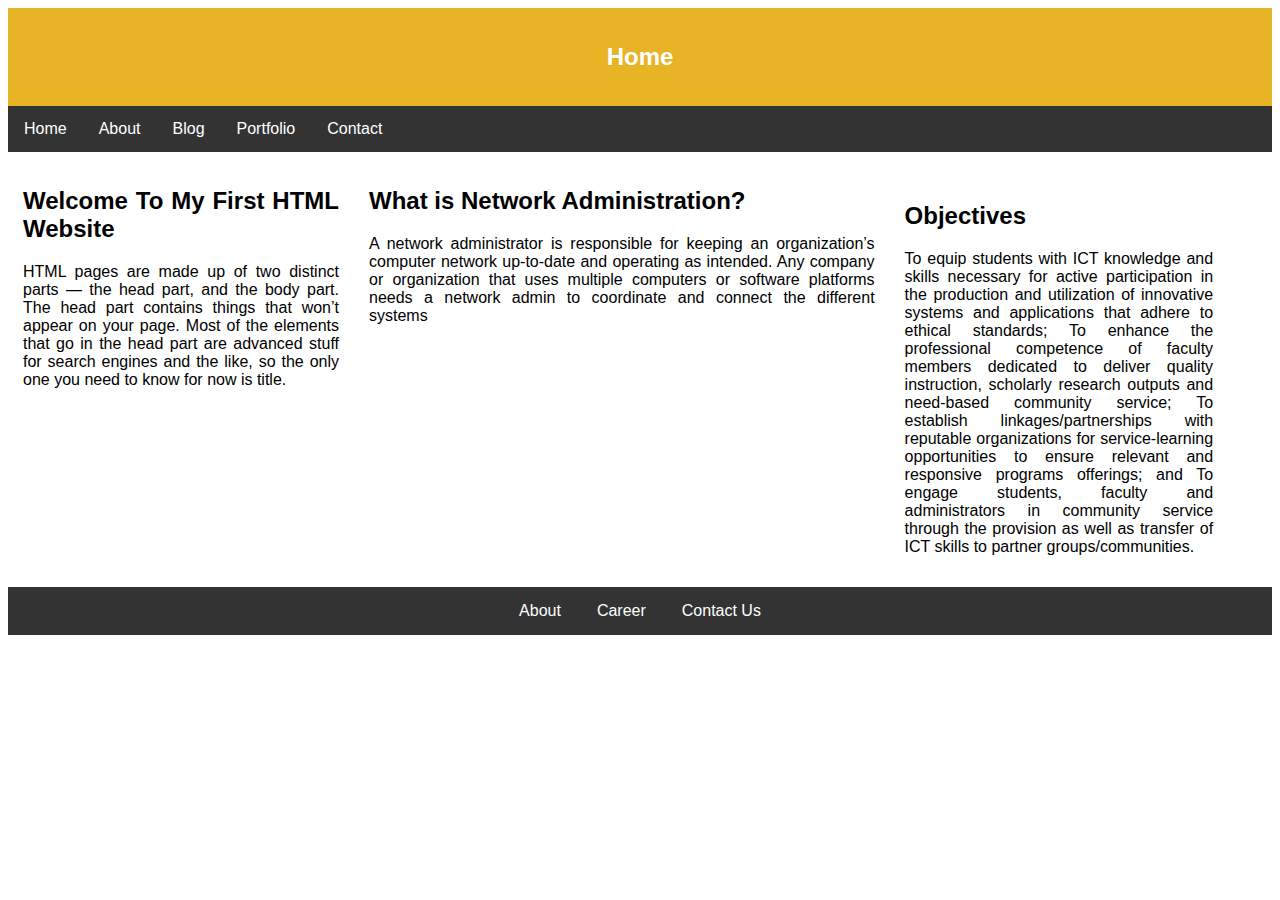
<file: MyPersonalWebsite/index.html>
<html>
	<head>
    <link rel= "stylesheet" href= "css/style.css">
		<title>
			Box Layout
		</title>
		</head>

	
	<body>
		
		<!-- header of website layout -->
		<div>
      <div class=header>
			<h2>
      <div class=text-heading>
				Home

			</h2>
		</div>
		
		<!-- navigation menu of website layout -->
		<div class = nav_menu>
     
			<a href = "index.html">Home</a>
			<a href = "about.html">About</a>
			<a href = "blog.html">Blog</a>
      <a href = "portfolio.html">Portfolio</a>
      <a href = "contact.html">Contact</a>
      
		</div>
		
		<!-- Content section of website layout -->
		<div>
			
		<div>
<div class=columnA>
			<h2>Welcome To My First HTML Website</h2>

<p>HTML pages are made up of two distinct parts — the head part, and the body part. The head part contains things that won’t appear on your page. Most of the elements that go in the head part are advanced stuff for search engines and the like, so the only one you need to know for now is title. </p>
			</div>
			
	<div>
<div class=columnB>
	<h2>What is Network Administration?</h2>

<p>A network administrator is responsible for keeping an organization’s computer network up-to-date and operating as intended. Any company or organization that uses multiple computers or software platforms needs a network admin to coordinate and connect the different systems</p>
			</div>
			
			
      <div class= padding>
<div class= ColumnC>
				<h2>Objectives</h2>



<p>To equip students with ICT knowledge and skills necessary for active participation in the production and utilization of innovative systems and applications that adhere to ethical standards;

	To enhance the professional competence of faculty members dedicated to deliver quality instruction, scholarly research outputs and need-based community service;
	
	To establish linkages/partnerships with reputable organizations for service-learning opportunities to ensure relevant and responsive programs offerings; and
	
	To engage students, faculty and administrators in community service through the provision as well as transfer of ICT skills to partner groups/communities. </p>
			
      </div>
      
		</div>
    <!-- footer Section -->
        <div>
<div class=footer>
            <a href = "about.html">About</a>
            <a href = "index.html">Career</a>
            <a href = "contact.html">Contact Us</a>
        </div>
	</body>
</html>
</file>
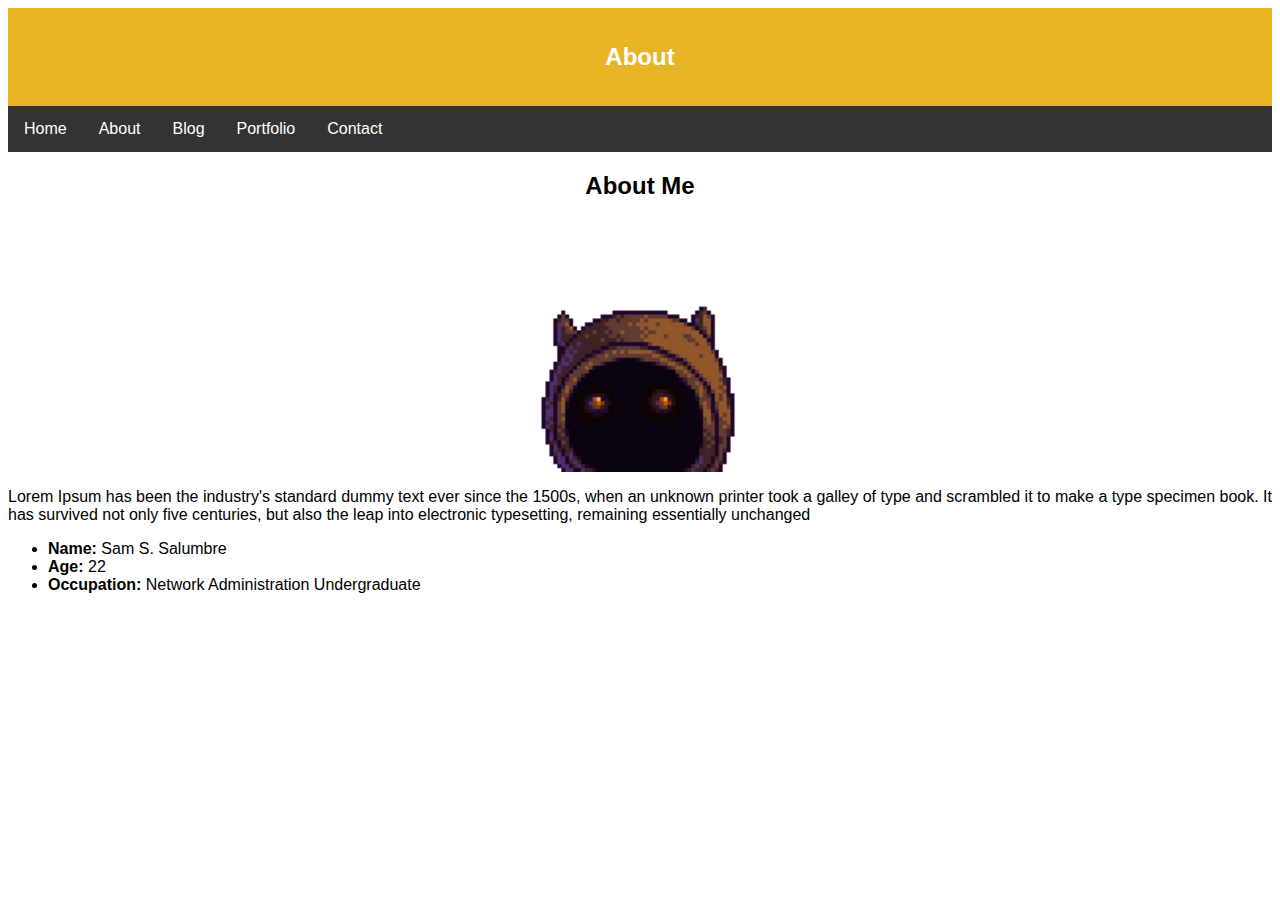
<file: MyPersonalWebsite/about.html>
<html>
	<head>
    <link rel= "stylesheet" href= "css/about.css">
		<title>
			Box Layout
		</title>
		</head>

	
	<body>
		
		<!-- header of website layout -->
		<div>
      <div class=header>
			<h2>
      <div class=text-heading>
				About

			</h2>
		</div>
		
		<!-- navigation menu of website layout -->
		<div class = nav_menu>
     
			<a href = "index.html">Home</a>
			<a href = "about.html">About</a>
			<a href = "blog.html">Blog</a>
      <a href = "portfolio.html">Portfolio</a>
      <a href = "contact.html">Contact</a>
      
		</div>
		
    
           
        <div class=About_Col>
			<h2> About Me </h2>
			</div>
        
            <div>
                <img src="images/profile_pic.jpg" alt="stardew" class="stardew" style="center">
        
        </div>
        
        <div class=Body_Col>
        <div class=Body_Col>
         <p> Lorem Ipsum has been the industry's standard dummy text ever since the 1500s, when an unknown printer took a galley of type and scrambled it to make a type specimen book. It has survived not only five centuries, but also the leap into electronic typesetting, remaining essentially unchanged
                            
            </p>
       
         <ul>
        
            <div class=About_Bullet>
            <li><strong>Name: </strong> Sam S. Salumbre</li>
            <li><strong> Age:</strong> 22</li>
            <li><strong> Occupation:</strong> Network Administration Undergraduate</li>
        </div>
                        
        </div>                  
        </div>
</file>
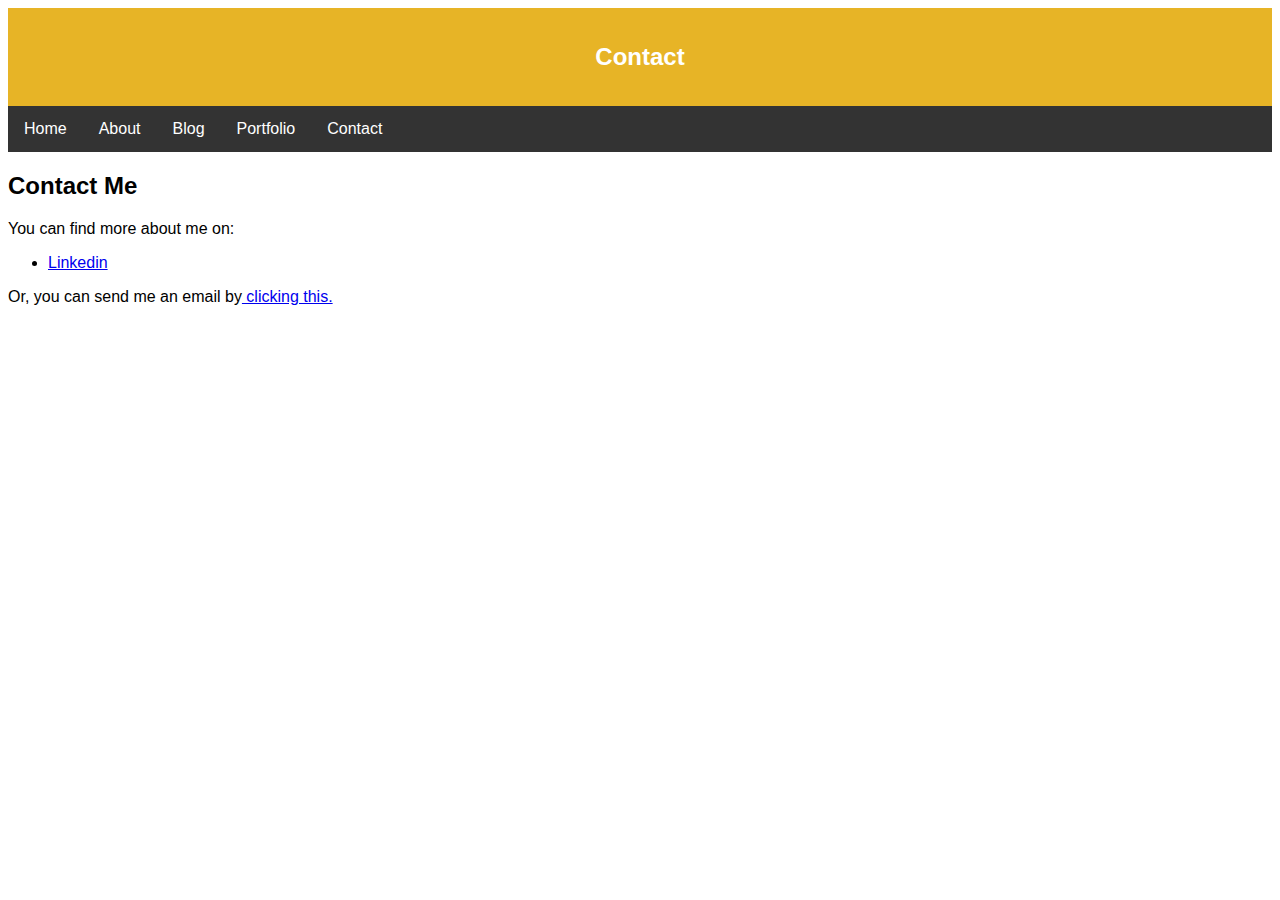
<file: MyPersonalWebsite/contact.html>
<html>
	<head>
    <link rel= "stylesheet" href= "css/contact.css">
		<title>
			Box Layout
		</title>
		</head>

	
	<body>
		
		<!-- header of website layout -->
		<div>
      <div class=header>
			<h2>
      <div class=text-heading>
				Contact

			</h2>
		</div>
		
		<!-- navigation menu of website layout -->
		<div class = nav_menu>
     
			<a href = "index.html">Home</a>
			<a href = "about.html">About</a>
			<a href = "blog.html">Blog</a>
      <a href = "portfolio.html">Portfolio</a>
      <a href = "contact.html">Contact</a>
      
		</div>

        <div class=Contact_Me>
			<h2> Contact Me </h2>
			</div>

            <div class=Contact_info> 
        
            <p>You can find more about me on:</p>
            <ul>
                <li><a href="https://ph.linkedin.com/in/salumbresam">Linkedin</a></li>
                
            </ul>
            <p>Or, you can send me an email by<a href="mailto:slmbrsam@gmail.com"> clicking this.</a></p>
       </div>
</file>
<file: MyPersonalWebsite/css/style.css>
.text-heading{
    color: white;
    text-align: center; 
    font-family: arial;
  }
  
  .header{
    background-color: rgb(231, 180, 38);
    padding: 15px;
    text-align: center;
  }
  
  .nav_menu{
    overflow: hidden;
    background-color: #333;
    font-family: arial;
  }
  .nav_menu a {
    float: left; 
    display: block;
    color: white;
    text-align: center;
    padding: 14px 16px;
    text-decoration: none;
  }
  
  .nav_menu a:hover{
    background-color: white;
    color: green;
  }
  
  .columnB{
    float: left; 
    width: 40%;
    padding: 15px;
    text-align:justify;
    background-color: white;
    font-family: Arial;
  }
  
  .columnA{
    float:left;
    width: 25%;
    padding: 15px;
    text-align:justify;
    background-color: white;
    font-family: Arial;
  }
  
  .columnC{
    float:left;
    width: 25%;
    padding: 15px;
    text-align:justify;
    background-color: white;
    font-family: Arial;
  }
  
  .padding{
    padding: 15px
  }
  
  .footer{
    background-color: navy;
    padding: 15px;
    text-align: center;
    overflow: hidden;
    background-color: #333;
    clear: left;
  }
  
  .footer a{
    display: inkline;
    color: white;
    padding: 14px 16px;
    text-decoration: none;
    font-family: arial;
  }
  
  
.h1{
    background-color: blue;
}
</file>
<file: MyPersonalWebsite/css/about.css>
.text-heading{
  color: white;
  text-align: center; 
  font-family: arial;
}

.header{
  background-color: rgb(231, 180, 38);
  padding: 15px;
  text-align: center;
}

.nav_menu{
  overflow: hidden;
  background-color: #333;
  font-family: arial;
}
.nav_menu a {
  float: left; 
  display: block;
  color: white;
  text-align: center;
  padding: 14px 16px;
  text-decoration: none;
}

.nav_menu a:hover{
  background-color: white;
  color: green;
}

.About_Col{
  font-family: arial;
  text-align: center;
}

.Body_Col{
  font-family: arial;
  text-align: justify;
}

.stardew {
  display: block;
  margin-left: auto;
  margin-right: auto;
  width: 20%;
}
</file>
<file: MyPersonalWebsite/css/contact.css>
.text-heading{
    color: white;
    text-align: center; 
    font-family: arial;
}
   

  
  .header{
    background-color: rgb(231, 180, 38);
    padding: 15px;
    text-align: center;
  }
  
  .nav_menu{
    overflow: hidden;
    background-color: #333;
    font-family: arial;
  }
  .nav_menu a {
    float: left; 
    display: block;
    color: white;
    text-align: center;
    padding: 14px 16px;
    text-decoration: none;
  }
  
  .nav_menu a:hover{
    background-color: white;
    color: green;
  }



  .Contact_Me{
    font-family: arial;
    
  }
  
  .Contact_info{
    font-family: arial;
    
   
  }
</file>
